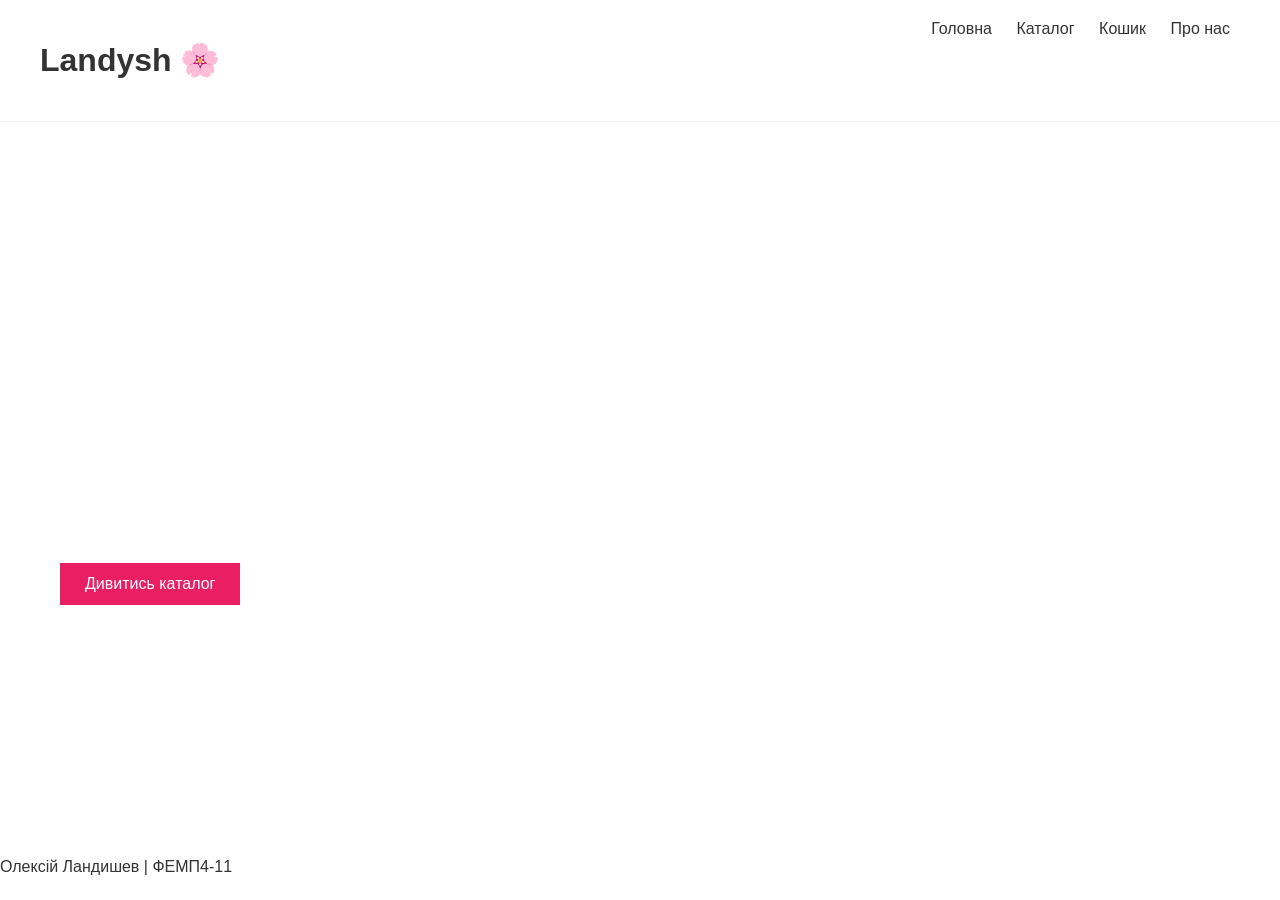
<file: index.html>
<!-- Сайт розроблено студентом Олексієм Ландишевим, група ФЕМП4-11 -->
<!DOCTYPE html>
<html lang="uk">
<head>
<meta charset="UTF-8">
<title>Landysh Flower Shop</title>
<link rel="stylesheet" href="style.css">
</head>

<body>

<header class="header">
    <h1>Landysh 🌸</h1>
    <nav>
        <a href="index.html">Головна</a>
        <a href="catalog.html">Каталог</a>
        <a href="cart.html">Кошик</a>
        <a href="about.html">Про нас</a>
    </nav>
</header>

<section class="hero">
    <h2>Квіти, що говорять за тебе</h2>
    <p>Преміум букети з доставкою</p>
    <a href="catalog.html" class="btn">Дивитись каталог</a>
</section>

<footer>
    <p>Олексій Ландишев | ФЕМП4-11</p>
</footer>

</body>
</html>
</file>
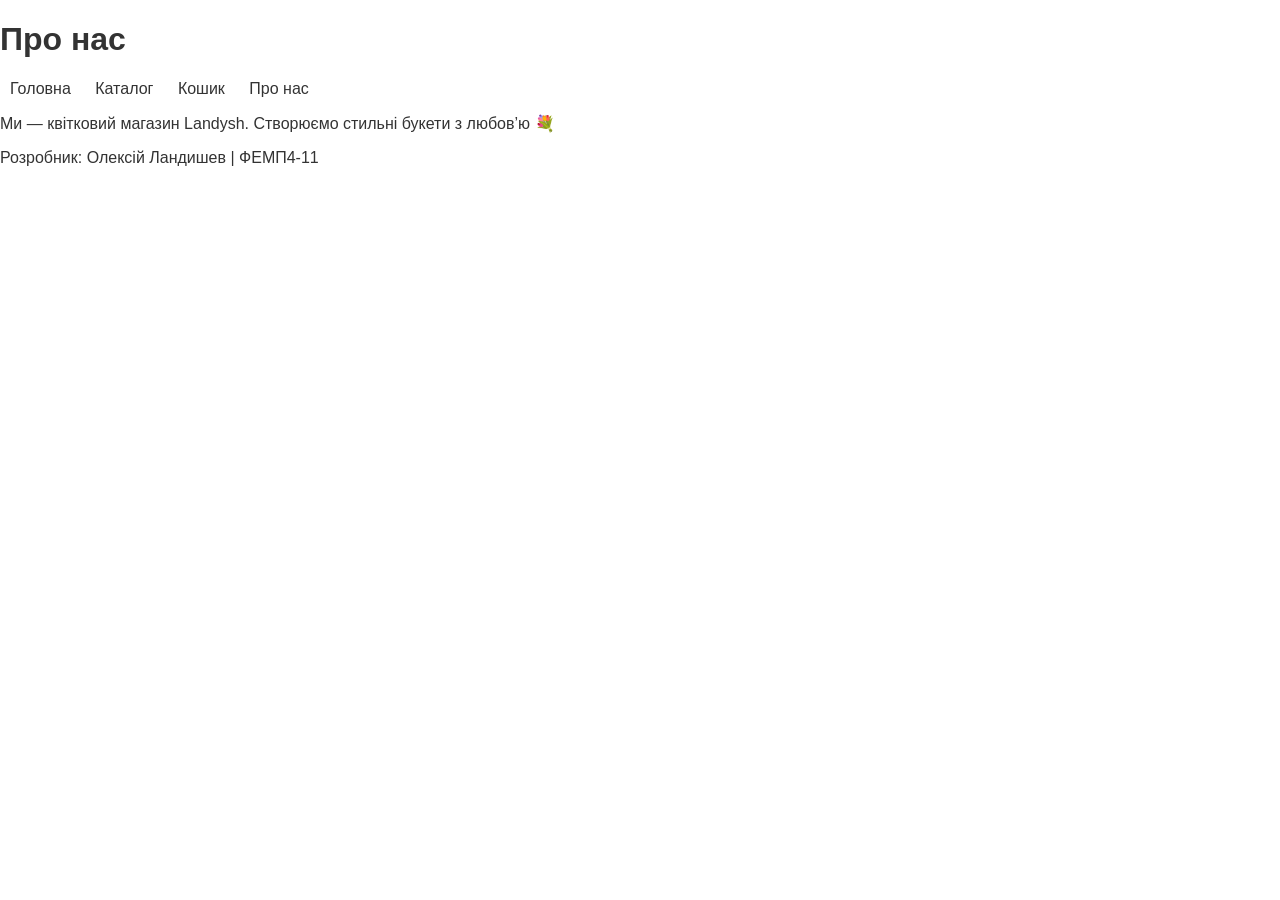
<file: about.html>
<!-- Сайт розроблено студентом Олексієм Ландишевим, група ФЕМП4-11 -->
<!DOCTYPE html>
<html lang="uk">
<head>
    <meta charset="UTF-8">
    <title>Про нас</title>
    <link rel="stylesheet" href="style.css">
</head>
<body>

<header>
    <h1>Про нас</h1>
    <nav>
        <a href="index.html">Головна</a>
        <a href="catalog.html">Каталог</a>
        <a href="cart.html">Кошик</a>
        <a href="about.html">Про нас</a>
    </nav>
</header>

<p>Ми — квітковий магазин Landysh. Створюємо стильні букети з любов’ю 💐</p>

<footer>
    <p>Розробник: Олексій Ландишев | ФЕМП4-11</p>
</footer>

</body>
</html>
</file>
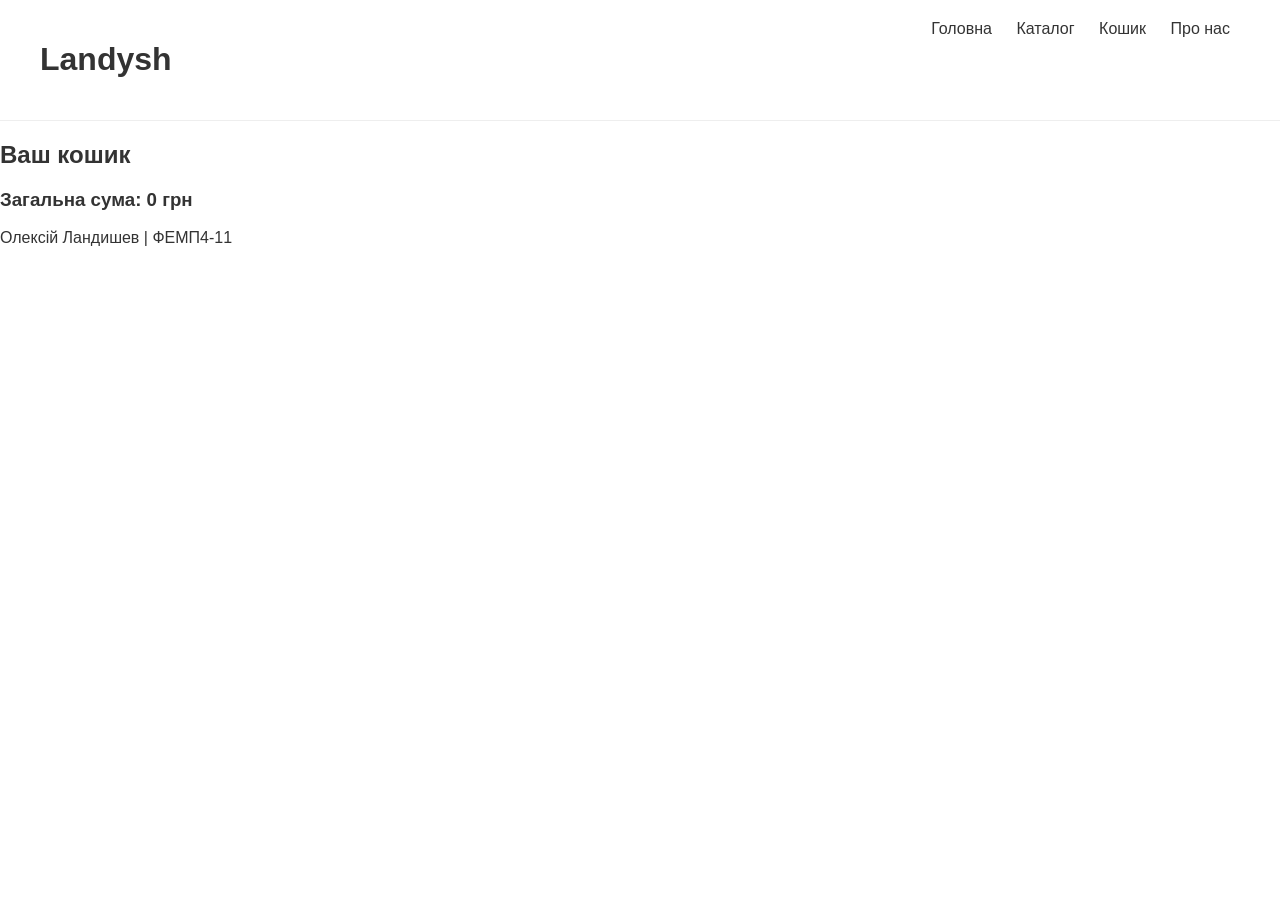
<file: cart.html>
<!-- Сайт розроблено студентом Олексієм Ландишевим, група ФЕМП4-11 -->
<!DOCTYPE html>
<html lang="uk">
<head>
<meta charset="UTF-8">
<title>Кошик</title>
<link rel="stylesheet" href="style.css">
</head>

<body>

<header class="header">
    <h1>Landysh</h1>
    <nav>
        <a href="index.html">Головна</a>
        <a href="catalog.html">Каталог</a>
        <a href="cart.html">Кошик</a>
        <a href="about.html">Про нас</a>
    </nav>
</header>

<h2 class="title">Ваш кошик</h2>

<div id="cartItems"></div>
<h3 id="total"></h3>

<script src="script.js"></script>

<footer>
    <p>Олексій Ландишев | ФЕМП4-11</p>
</footer>

</body>
</html>
</file>
<file: style.css>
body {
    margin: 0;
    font-family: 'Segoe UI', sans-serif;
    background: #fff;
    color: #333;
}

/* HEADER */
.header {
    display: flex;
    justify-content: space-between;
    padding: 20px 40px;
    background: white;
    border-bottom: 1px solid #eee;
}

nav a {
    margin: 0 10px;
    text-decoration: none;
    color: #333;
    transition: 0.3s;
}

nav a:hover {
    color: #e91e63;
}

/* HERO */
.hero {
    height: 80vh;
    background: url('https://images.unsplash.com/photo-1526047932273-341f2a7631f9') center/cover;
    display: flex;
    flex-direction: column;
    justify-content: center;
    padding-left: 60px;
    color: white;
}

.hero h2 {
    font-size: 48px;
}

.btn {
    margin-top: 20px;
    padding: 12px 25px;
    background: #e91e63;
    color: white;
    text-decoration: none;
    width: fit-content;
}

/* GRID */
.grid {
    display: grid;
    grid-template-columns: repeat(auto-fit, minmax(250px, 1fr));
    gap: 25px;
    padding: 40px;
}

/* CARD */
.card {
    background: white;
    border-radius: 12px;
    overflow: hidden;
    transition: 0.3s;
    box-shadow: 0 4px 15px rgba(0,0,0,0.08);
}

.card:hover {
    transform: translateY(-5px);
}

.card img {
    width: 100%;
    height: 250px;
    object-fit: cover;
}

.card-content {
    padding: 15px;
}

button {
    background: #e91e63;
    color: white;
    border: none;
    padding: 10px;
    cursor: pointer;
}
</file>
